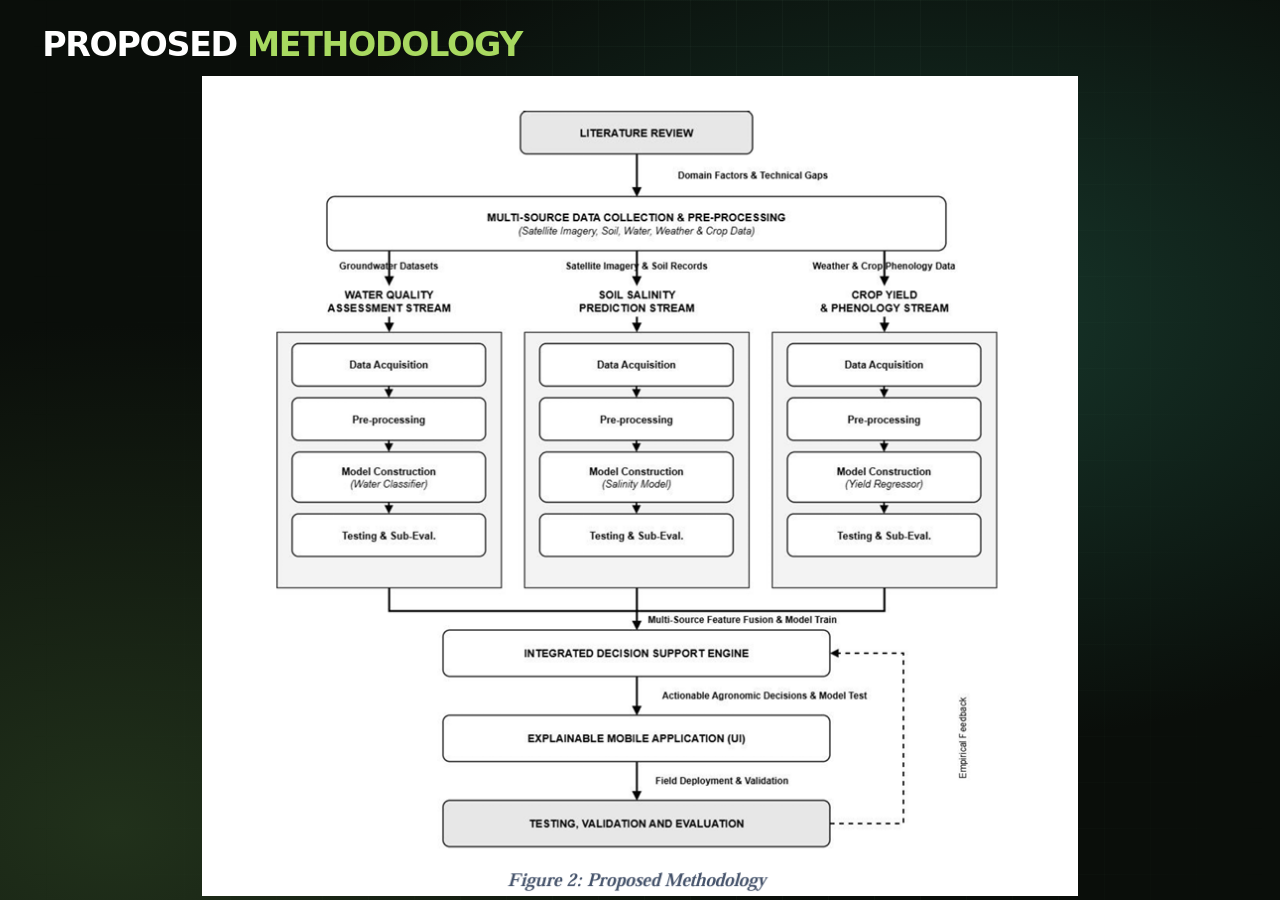
<file: methodology-slide-preview-fixed.html>
<!DOCTYPE html>
<html lang="en">

<head>
    <meta charset="UTF-8">
    <meta name="viewport" content="width=device-width,initial-scale=1.0">
    <title>ZARKHEZ AI — Methodology</title>
    <style>
        :root {
            --green: #84cc16
        }

        * {
            box-sizing: border-box
        }

        html,
        body {
            margin: 0;
            min-height: 100%;
            font-family: system-ui, -apple-system, Segoe UI, sans-serif;
            color: #fff
        }

        body {
            min-height: 100vh;
            background: #050b08;
            display: flex;
            align-items: center;
            justify-content: center
        }

        .presentation {
            width: min(100vw, 1600px);
            aspect-ratio: 16/9;
            position: relative;
            overflow: hidden;
            background: radial-gradient(ellipse at 73% 35%, #17372b 0%, transparent 52%), radial-gradient(ellipse at 9% 92%, #21311b 0%, transparent 43%), #0a0e0a
        }

        .presentation:after {
            content: "";
            position: absolute;
            inset: 0;
            pointer-events: none;
            background-image: linear-gradient(#8cc69a0c 1px, transparent 1px), linear-gradient(90deg, #8cc69a0c 1px, transparent 1px);
            background-size: 46px 46px;
            mask-image: linear-gradient(90deg, transparent, #000 65%, transparent)
        }

        .top {
            height: 9%;
            border-bottom: 1px solid #a9db9b28;
            background: #08140fcf;
            display: flex;
            justify-content: space-between;
            align-items: center;
            padding: 0 3.2%;
            position: relative;
            z-index: 2
        }

        .brand {
            display: flex;
            align-items: center;
            gap: 12px;
            font-size: clamp(9px, 1vw, 15px);
            font-weight: 750;
            line-height: 1.25
        }

        .brandMark {
            display: grid;
            place-items: center;
            width: 34px;
            height: 34px;
            border-radius: 8px;
            background: linear-gradient(135deg, #d97706, #22c55e);
            font-size: 20px
        }

        .meta {
            text-align: right;
            color: #d7e6df;
            font-size: clamp(9px, .8vw, 12px);
            letter-spacing: .04em
        }

        .meta span {
            display: block;
            color: #a8c0af
        }

        .stage {
            height: 91%;
            padding: 1.5% 3.3% 2.2%;
            position: relative;
            z-index: 2;
            display: flex;
            flex-direction: column;
            min-height: 0
        }

        .headline h1 {
            margin: 0 0 12px;
            font-size: clamp(24px, 2.6vw, 44px);
            line-height: 1.06;
            letter-spacing: -.04em
        }

        .headline h1 span {
            color: #a8d960
        }

        .diagram {
            flex: 1;
            min-height: 0;
            display: flex;
            justify-content: center;
            align-items: center
        }

        .diagram img {
            display: block;
            height: 100%;
            width: auto;
            max-width: 100%;
            object-fit: contain;
            animation: appear .7s ease-out both;
            background: white
        }

        @keyframes appear {
            from {
                opacity: 0;
                transform: translateY(9px)
            }

            to {
                opacity: 1;
                transform: translateY(0)
            }
        }

        @media(max-width:700px) {
            body {
                align-items: start
            }

            .presentation {
                aspect-ratio: auto;
                min-height: 100vh
            }

            .top {
                padding: 12px 15px
            }

            .stage {
                height: calc(100vh - 68px);
                padding: 24px 15px
            }

            .headline h1 {
                font-size: 29px
            }

            .diagram img {
                height: auto;
                width: 100%;
                max-height: 100%
            }
        }

        @media(prefers-reduced-motion:reduce) {
            .diagram img {
                animation: none
            }
        }
    
        /* Slide 10 viewport fit: remove unused 9% header reserve and bottom whitespace. */
        html, body { width: 100%; height: 100%; overflow: hidden; }
        body { display: block; min-height: 0; }
        .presentation { width: 100%; height: 100%; aspect-ratio: auto; }
        .stage { height: 100%; padding: 2.1% 3.3% 0.35%; }
        .headline { flex: 0 0 auto; }
        .headline h1 { margin: 0 0 14px; }
        .diagram { flex: 1 1 auto; min-height: 0; }
        @media (max-width: 700px) {
            .presentation { min-height: 0; height: 100%; }
            .stage { height: 100%; padding: 18px 15px 4px; }
        }
</style>
</head>

<body>
    <div class="presentation">
        
        <main class="stage">
            <div class="headline">
                <h1>PROPOSED <span>METHODOLOGY</span></h1>
            </div>
            <div class="diagram"><img
                    src="[data-uri]"
                    alt="Proposed Methodology diagram from the proposal with all original text, labels, boxes and arrows intact">
            </div>
        </main>
    </div>
</body>

</html>
</file>
